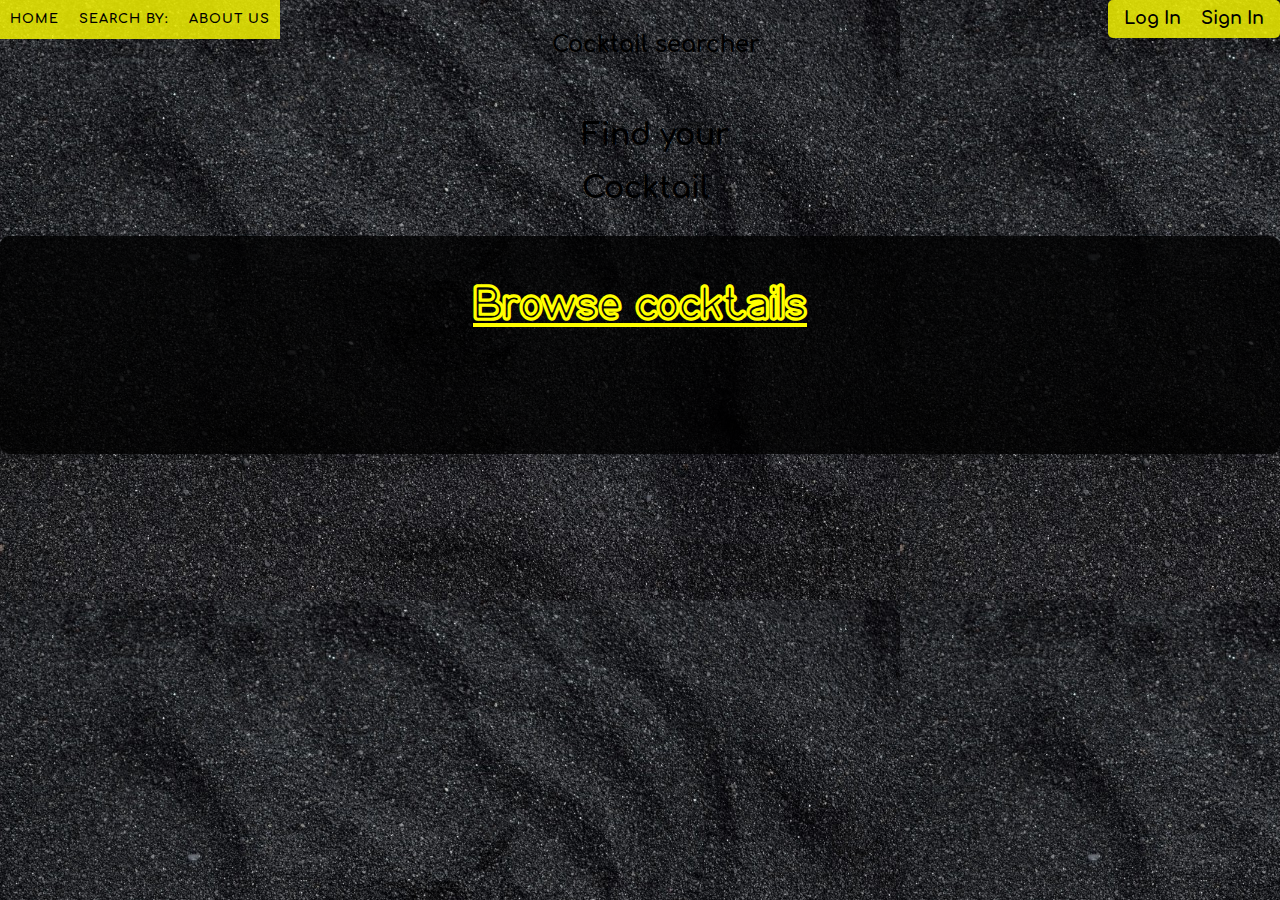
<file: dashboard 1.html>
<!DOCTYPE html>
<html lang="en">

<head>
    <meta charset="UTF-8">
    <meta name="viewport" content="width=device-width, initial-scale=1.0">
    <link rel="stylesheet" href="./css/dashboardStyle.css">
    <title>Dashboard 1</title>
</head>

<body>
    <header id="myHeader">
        <nav id="menu">
            <ul>
                <li><a href="index.html">Home</li></a>
                <li><a href="index.html">Search by:</a>
                    <ul>
                        <li><a id="a1" href="searchByCocktail.html">Cocktail name</li></a>
                        <li><a id="a2" href="searchBySpirit.html">Spirit</li></a>
                        <li><a id="a3" href="searchByIngredient.html">Ingredient</li></a>
                    </ul>
                </li>
                <li><a href="index.html">About us</li><a>
            </ul>
            <div id="centeredTitle">
                <h2 id="titleH2">Cocktail searcher</h2>
                <h1>
                    <b>
                        Find your
                        <br>
                        Cocktail
                    </b>
                </h1>
            </div>
            <div id="enter">
                <a href="logIn.html">Log In</a>
                <a href="signIn.html">Sign In</a>
            </div>
        </nav>
    </header>
    <main id="bg-color">
        <div class="container">
            <div class="center">
                <h1 id="browse-title">Browse cocktails
                    <br>
                    <br>
                </h1>
                <section class="cocktail-by-name">
                </section>
            </div>
        </div>
    </main>

    <script src="./scripts/theCocktailDBService.js"></script>
</body>

</html>
</file>
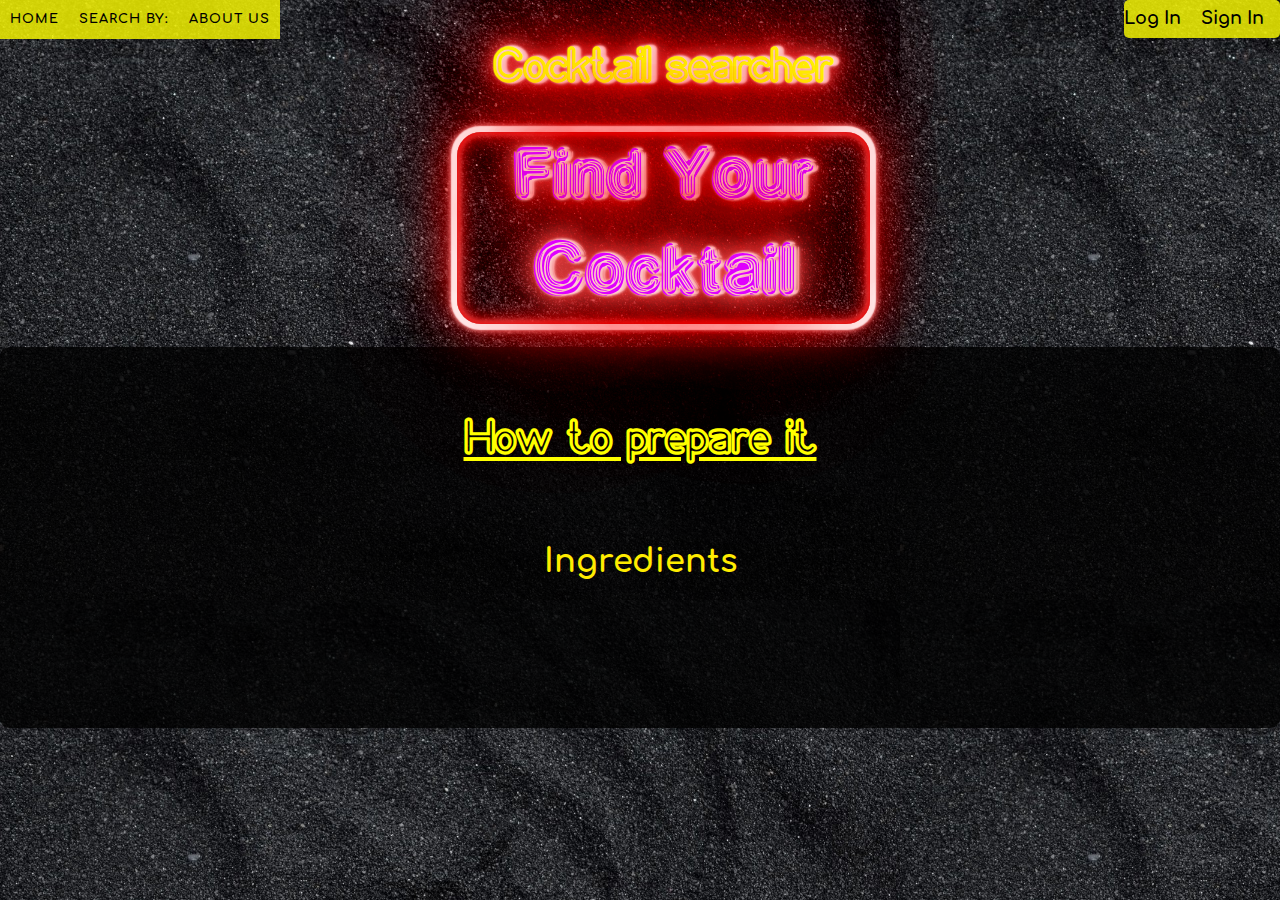
<file: dashboard1.html>
<!DOCTYPE html>
<html lang="en">

<head>
    <meta charset="UTF-8">
    <meta name="viewport" content="width=device-width, initial-scale=1.0">
    <link rel="stylesheet" href="./css/dashboardStyle.css">
    <title>Dashboard 1</title>
</head>

<body>
    <header id="myHeader">
        <nav id="menu">
            <ul>
                <li><a href="index.html">Home</li></a>
                <li><a href="index.html">Search by:</a>
                    <ul>
                        <li><a id="a1" href="searchByCocktail.html">Cocktail name</li></a>
                        <li><a id="a3" href="searchByIngredient.html">Ingredient</li></a>
                    </ul>
                </li>
                <li><a href="aboutUs.html">About us</a></li>
            </ul>
            <div id="centeredTitle">
                <h2 class="neon-text-2">Cocktail searcher</h2>
                <div class="wrapper-h1">
                    <div class="neon-wrapper">
                        <div class="neon-text">Find Your <br>Cocktail</div>
                    </div>
                </div>
            </div>
            <div id="enter">
                <a href="logIn.html">Log In</a>
                <a href="signIn.html">Sign In</a>
            </div>
        </nav>
    </header>
    <span id="separation-gap"></span>
    </header>
    <div class="bg-color">
        <div class="container">
            <div class="center">
                <br>
                <h1 id="browse-title">How to prepare it
                </h1>
                <div id="cocktail-by-name">
                    <div class="image-container">
                        <div class="center">
                            <div class="cocktail">
                            </div>
                            <div class="ingredients">
                                <h3>Ingredients</h3>
                                <ul>
                                </ul>
                            </div>
                        </div>
                        <div class="instructions">
                        </div>
                    </div>
                </div>
                <br>
                <br>
            </div>
        </div>
        <br>
        <br>
    </div>
    <script src="./scripts/dashboard.js"></script>
</body>

</html>
</file>
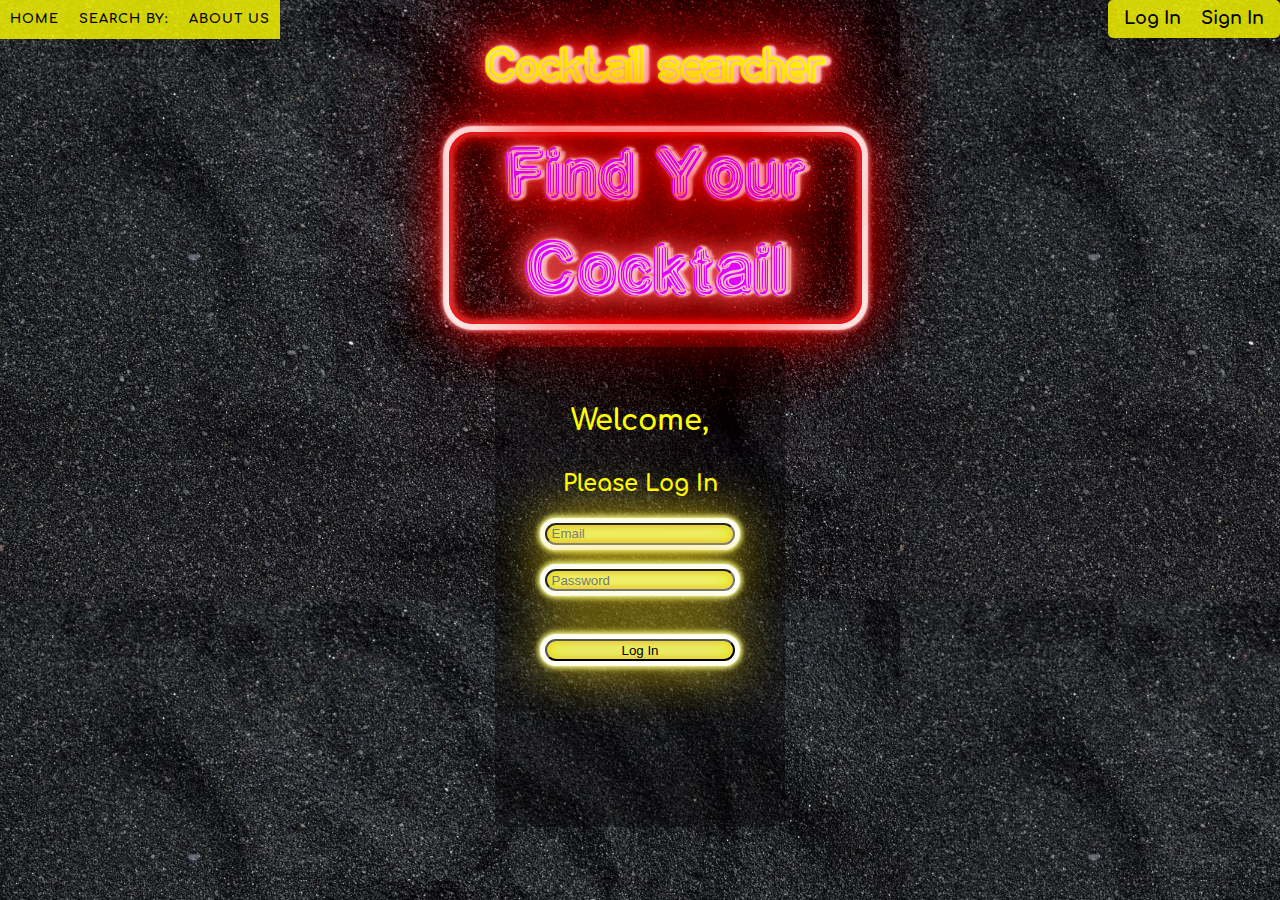
<file: logIn.html>
<!DOCTYPE html>
<html lang="en">

<head>
    <meta charset="UTF-8">
    <meta name="viewport" content="width=device-width, initial-scale=1.0">
    <title>Document</title>
    <link rel="stylesheet" href="./css/enter.css">
</head>

<body>
    <header id="myHeader">
        <nav id="menu">
            <ul>
                <li><a href="index.html">Home</li></a>
                <li><a href="index.html">Search by:</a>
                    <ul>
                        <li><a id="a1" href="searchByCocktail.html">Cocktail name</li></a>
                        <li><a id="a3" href="searchByIngredient.html">Ingredient</li></a>
                    </ul>
                </li>
                <li><a href="aboutUs.html">About us</a></li>
            </ul>
            <div id="centeredTitle">
                <h2 class="neon-text-2">Cocktail searcher</h2>
                <div class="wrapper-h1">
                    <div class="neon-wrapper">
                        <div class="neon-text">Find Your <br>Cocktail</div>
                    </div>
                </div>
            </div>
            <div id="enter">
                <a href="logIn.html">Log In</a>
                <a href="signIn.html">Sign In</a>
            </div>
        </nav>
    </header>
    <br>
    <main>
        <div class="signUpContainer">
            <section class="signup">
                <span>
                    <br>
                    <h2>Welcome, </h2>
                    <h3>Please Log In</h3>
                </span>
                <div class="form-wrapper">
                    <form class=signup-form action="">
                        <input type="email" id="email" placeholder="Email" />
                        <input type="password" id="password" placeholder="Password" />
                        <button type="submit" class="searchBtn" id="login-button">Log In</button>
                    </form>
                    <div class="message-container">
                    </div>
            </section>
        </div>
    </main>
    <script src="./scripts/logIn.js"></script>
    <script src="./scripts/theCocktailDB.js"></script>
</body>

</html>
</file>
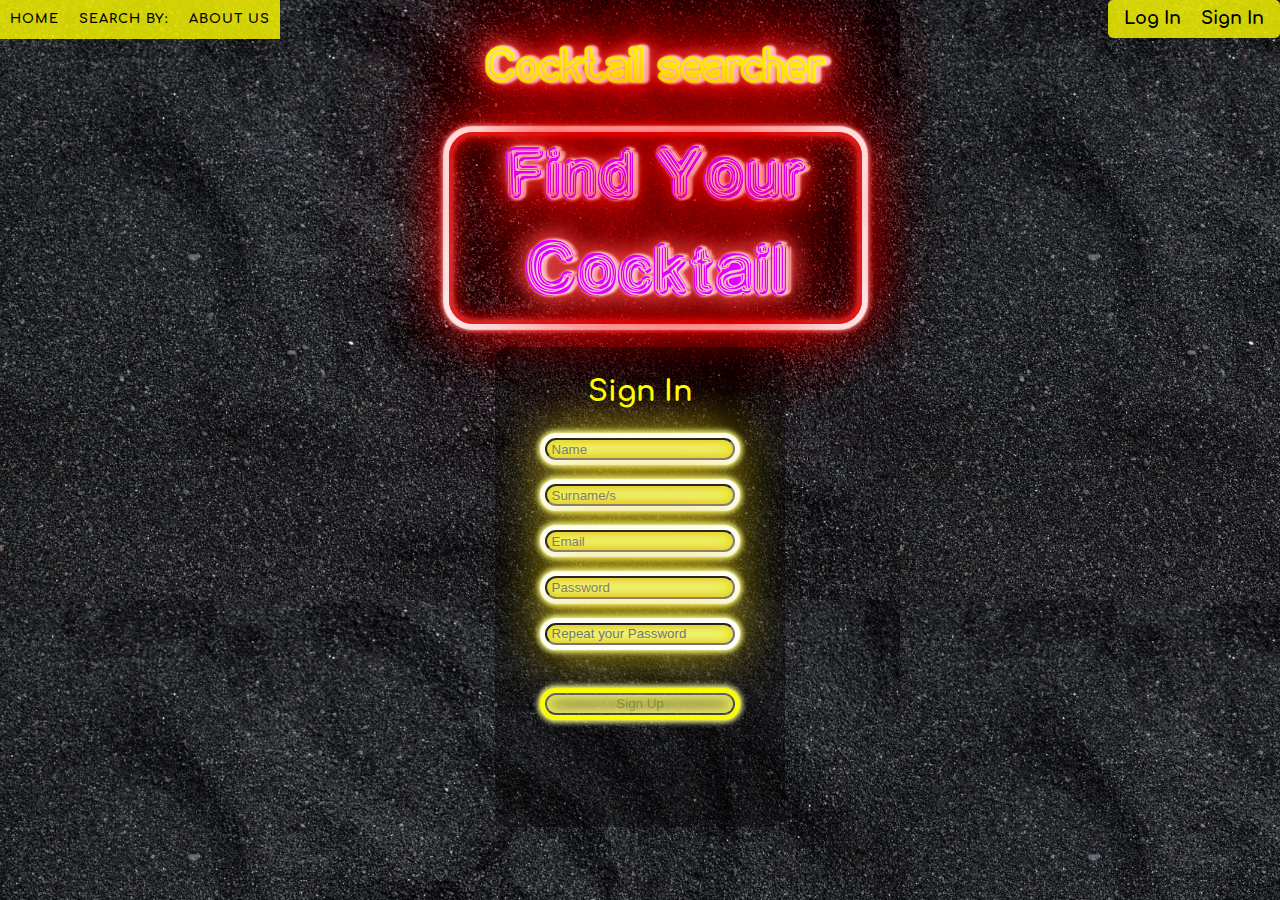
<file: signIn.html>
<!DOCTYPE html>
<html lang="en">

<head>
    <meta charset="UTF-8">
    <meta name="viewport" content="width=device-width, initial-scale=1.0">
    <title>Sign Up</title>
    <link rel="stylesheet" href="./css/enter.css">
</head>

<body>
    <header id="myHeader">
        <nav id="menu">
            <ul>
                <li><a href="index.html">Home</li></a>
                <li><a href="index.html">Search by:</a>
                    <ul>
                        <li><a id="a1" href="searchByCocktail.html">Cocktail name</li></a>
                        <li><a id="a3" href="searchByIngredient.html">Ingredient</li></a>
                    </ul>
                </li>
                <li><a href="aboutUs.html">About us</a></li>
            </ul>
            <div id="centeredTitle">
                <h2 class="neon-text-2">Cocktail searcher</h2>
                <div class="wrapper-h1">
                    <div class="neon-wrapper">
                        <div class="neon-text">Find Your <br>Cocktail</div>
                    </div>
                </div>
            </div>
            <div id="enter">
                <a href="logIn.html">Log In</a>
                <a href="signIn.html">Sign In</a>
            </div>
        </nav>
    </header>
    <br>
    <main>
        <div class="signUpContainer">
            <section class="signup">
                <h2>Sign In</h2>
                <div class="form-wrapper">
                    <form class=signup-form action="">
                        <input type="text" id="name" placeholder="Name" />
                        <input type="text" id="surname" placeholder="Surname/s" />
                        <input type="email" id="email" placeholder="Email" />
                        <input type="password" id="password" placeholder="Password" />
                        <input type="password" id="repeat-password" placeholder="Repeat your Password" />
                        <button type="submit" class="searchBtn" id="signup-button" disabled>Sign Up</button>
                    </form>
                    <div class="message-container">
                    </div>
            </section>
        </div>
    </main>
    <script src="./scripts/signUp.js"></script>
    <script src="./scripts/Users.js"></script>
    <script src="./scripts/theCocktailDB.js"></script>
    <script src="./scripts/Validator.js"></script>
</body>

</html>
</file>
<file: css/dashboardStyle.css>
@font-face {
    font-family: NeonDisco;
    src: url(./../assets/fonts/NeonDisco.ttf);
}

@font-face {
    font-family: "Neon Glow";
    src: url(./../assets/fonts/Neon\ Glow.ttf);
}

@font-face {
    font-family: "Comfortaa";
    src: url(./../assets/fonts/Comfortaa-VariableFont_wght.ttf);
}

* {
    outline: none;
    box-sizing: border-box;

}

html {
    font-family: "Comfortaa";

}

body {
    margin: 0;
    font-size: 15px;
    line-height: 1.5;
    background-image: url("../assets/img/dark-bg.png");
}

#menu ul {
    list-style: none;
    margin: 0;
    padding: 0;
    border-radius: 5px;
    font-weight: bolder;
}

#menu ul li {
    background-color: rgba(255, 255, 0, 0.8);
    position: relative;
    float: left;

}

#enter {
    padding-top: 0.3rem;
    height: 2.4rem;
}

#menu ul a {
    display: block;
    color: black;
    text-decoration: none;
    font-weight: bold;
    font-size: 0.8rem;
    padding: 10px;
    text-transform: uppercase;
    letter-spacing: 1px;
}

#menu ul ul {
    display: none;
    position: absolute;
    top: 100%;
    left: 0;
    padding: 0;
}

#menu ul ul li {
    float: none;
    width: 150px;
}

#menu ul ul a {
    line-height: 120%;
    padding: 10px 15px;
}

#menu ul li:hover>ul {
    display: block;
    background-color: rgba(255, 255, 0, 0.5);
}

#menu {
    display: flex;
    justify-content: space-between;
}

#menu #a1:hover,
#a2:hover,
#a3:hover {
    max-width: 85%;
    width: 100%;
    height: 2.8rem;
    background-color: rgba(255, 255, 0, 0.9);
    border-radius: 15px;
}

#enter {
    background-color: rgba(255, 255, 0, 0.8);
    border-radius: 5px;
}

#enter a {
    color: black;
    text-decoration: none;
    padding-right: 1rem;
    font-weight: 700;
    font-size: 1.1rem;
}

#separation-gap {
    padding: 1.5rem;
}

#centeredTitle {
    display: flex;
    flex-direction: column;
    align-items: center;
    line-height: 3.3rem;
    padding-right: 4.8rem;
}

.neon-text-2 {
    font-family: "Neon Glow";
    font-size: 3rem;
    text-align: center;
    color: yellow;
}

.neon-text {
    font-family: NeonDisco;
    font-size: 5rem;
    margin: 0;
    text-align: center;
    line-height: 6rem;
    color: #DF00FE;
}

.neon-text,
.neon-text-2 {
    text-shadow:
        .1vw 0vw .25vw #ffd8d8, .2vw 0vw .25vw #ffd8d8, .4vw 0vw .25vw #ffd8d8,
        .1vw 0vw 0vw #f25757, .2vw 0vw 0vw #f25757, .4vw 0vw 0vw #f25757,
        .1vw 0vw .1vw #f25757, .2vw 0vw .1vw #f25757, .4vw 0vw .1vw #f25757,
        .1vw 0vw 2vw #f25757, .2vw 0vw 2vw #f25757, .4vw 0vw 2vw #f25757,
        .1vw 0vw 1vw #e50b0b, .2vw 0vw 1vw #e50b0b, .4vw 0vw 5vw #e50b0b,
        .1vw 0vw 5vw #e50b0b, .2vw 0vw 20vw #e50b0b, .4vw 0vw 10vw #e50b0b,
        .1vw 0vw 10vw #e50b0b, .2vw 0vw 30vw #e50b0b, .4vw 0vw 10vw #e50b0b;
}

.neon-wrapper {
    box-shadow:
        0 0 0.1vw 0.4vw #fff7f7,
        0 0 0.4vw 0.6vw #e97272,
        0 0 4vw 0.4vw #e50b0b,
        inset 0 0 1.5vw 0.4vw #e50b0b,
        inset 0 0 0.4vw 0.2vw #e97272,
        inset 0 0 0.5vw 0.2vw #fff7f7;
    border-radius: 1.5rem;
}

.neon-text {
    padding: 0 3.5rem 0 3.5rem;
}

.centeredTitle {
    background-image: url(/assets/img/black-wall.png);
    background-size: auto 100%;
}

#b-header {
    background-color: black;
    color: yellow;
    padding-left: 1rem;
    border-radius: 5px;
}

#h2-style {
    font-family: Neon Glow;
    font-size: 2rem;
}

#a-container {
    font-size: 1.3rem;
}

#b-container p {
    margin-left: 2rem;
}

#bg-color {
    background: rgba(0, 0, 0, 0.8);
    border-radius: 9px;
}

#cocktail-by-name {
    display: flex;
    justify-content: flex-start;
}

#browse-title {
    font-family: "Neon Glow";
    font-size: 3rem;
    color: yellow;
    text-decoration: underline;
}

.bg-color {
    background: rgba(0, 0, 0, 0.8);
    border-radius: 9px;
}

#browse-title {
    font-family: "Neon Glow";
    font-size: 3rem;
    color: yellow;
    text-decoration: underline;
}

.center {
    display: flex;
    flex-direction: column;
    align-items: center;
}

#cocktail-by-name {
    display: flex;
    max-width: 100%;
    width: 90%;
    justify-content: center;
}

#cocktail-by-name img,
h3 {
    width: 250px;
    text-align: center;
    font-family: "Comfortaa";
    font-weight: bolder;
    font-size: 2rem;
    color: #ffec00;
}

.image-container>a {
    text-decoration: none;
    width: 1170px;
    padding-right: 15px;
    padding-left: 15px;
    margin-right: auto;
    margin-left: auto;
}

.center {
    text-align: center;
    padding-bottom: 10px;
}

table {
    border-collapse: collapse;
    border-spacing: 0;
}

.ingredients h3 {
    font-size: 2rem;
}

.ingredients li {
    color: white;
    font-size: 1.2rem
}

.ingredients ul {
    padding-left: 0;
}

.instructions {
    font-size: 1.1rem;
    color: white;
}
</file>
<file: css/enter.css>
@font-face {
    font-family: NeonDisco;
    src: url(./../assets/fonts/NeonDisco.ttf);
}

@font-face {
    font-family: "Neon Glow";
    src: url(./../assets/fonts/Neon\ Glow.ttf);
}

@font-face {
    font-family: "Comfortaa";
    src: url(./../assets/fonts/Comfortaa-VariableFont_wght.ttf);
}

* {
    outline: none;
    box-sizing: border-box;
}

html {

    font-family: "Comfortaa";
}

body {
    margin: 0;
    font-size: 15px;
    line-height: 1.5;
}

#menu ul {
    list-style: none;
    margin: 0;
    padding: 0;
}

#menu ul li {
    background-color: white;
    position: relative;
    float: left;
}

#enter {
    background-color: rgba(255, 255, 0, 0.5);
    padding-top: 0.3rem;
}

#menu ul a {
    display: block;
    color: black;
    text-decoration: none;
    font-weight: bold;
    font-size: 0.8rem;
    padding: 10px;
    text-transform: uppercase;
    letter-spacing: 1px;
}

#menu ul ul {
    display: none;
    position: absolute;
    top: 100%;
    left: 0;
    padding: 0;
}

#menu ul ul li {
    float: none;
    width: 150px;
}

#menu ul ul a {
    line-height: 120%;
    padding: 10px 15px;
}

#menu ul li:hover>ul {
    display: block;
}

#menu #a1:hover,
#a2:hover,
#a3:hover {
    max-width: 85%;
    width: 100%;
    height: 2.8rem;
    background-color: rgba(255, 255, 0, 0.5);
    border-radius: 15px;
}

#menu {
    display: flex;
    justify-content: space-between;
}

#enter {
    padding: 1rem 0 1rem 1rem;
}

#enter a {
    color: black;
    text-decoration: none;
    padding-right: 1rem;
    font-weight: 700;
    font-size: 1.3rem;
}

#separation-gap {
    padding: 1.5rem;
}

#centeredTitle {
    display: flex;
    flex-direction: column;
    align-items: center;
    line-height: 3.3rem;
}

#titleH2 {
    padding-top: 4rem;
    font-size: 2rem;
}

h1 {
    text-align: center;
}

h1 b {
    font-family: NeonDisco;
    font-size: 4rem;
    margin: 0;
}

@font-face {
    font-family: NeonDisco;
    src: url(/assets/fonts/NeonDisco.ttf);
}

@font-face {
    font-family: "Neon Glow";
    src: url(/assets/fonts/Neon\ Glow.ttf);
}

@font-face {
    font-family: "Comfortaa";
    src: url(/assets/fonts/Comfortaa-VariableFont_wght.ttf);
}

* {
    outline: none;
    box-sizing: border-box;

}

html {
    font-family: "Comfortaa";

}

body {
    margin: 0;
    font-size: 15px;
    line-height: 1.5;
    background-image: url("../assets/img/dark-bg.png");
}

#menu ul {
    list-style: none;
    margin: 0;
    padding: 0;
    border-radius: 5px;
    font-weight: bolder;
}

#menu ul li {
    background-color: rgba(255, 255, 0, 0.8);
    position: relative;
    float: left;

}

#enter {
    padding-top: 0.3rem;
    height: 2.4rem;
}

#menu ul a {
    display: block;
    color: black;
    text-decoration: none;
    font-weight: bold;
    font-size: 0.8rem;
    padding: 10px;
    text-transform: uppercase;
    letter-spacing: 1px;
}

#menu ul ul {
    display: none;
    position: absolute;
    top: 100%;
    left: 0;
    padding: 0;
}

#menu ul ul li {
    float: none;
    width: 150px;
}

#menu ul ul a {
    line-height: 120%;
    padding: 10px 15px;
}

#menu ul li:hover>ul {
    display: block;
    background-color: rgba(255, 255, 0, 0.5);
}

#menu {
    display: flex;
    justify-content: space-between;
}

#menu #a1:hover,
#a2:hover,
#a3:hover {
    max-width: 85%;
    width: 100%;
    height: 2.8rem;
    background-color: rgba(255, 255, 0, 0.9);
    border-radius: 15px;
}

#enter {
    background-color: rgba(255, 255, 0, 0.8);
    border-radius: 5px;
}

#enter a {
    color: black;
    text-decoration: none;
    padding-right: 1rem;
    font-weight: 700;
    font-size: 1.1rem;
}

#separation-gap {
    padding: 1.5rem;
}

#centeredTitle {
    display: flex;
    flex-direction: column;
    align-items: center;
    line-height: 3.3rem;
    padding-right: 4.8rem;
}

.neon-text-2 {
    font-family: "Neon Glow";
    font-size: 3rem;
    text-align: center;
    color: yellow;
}

.neon-text {
    font-family: NeonDisco;
    font-size: 5rem;
    margin: 0;
    text-align: center;
    line-height: 6rem;
    color: #DF00FE;
}

.neon-text,
.neon-text-2 {
    text-shadow:
        .1vw 0vw .25vw #ffd8d8, .2vw 0vw .25vw #ffd8d8, .4vw 0vw .25vw #ffd8d8,
        .1vw 0vw 0vw #f25757, .2vw 0vw 0vw #f25757, .4vw 0vw 0vw #f25757,
        .1vw 0vw .1vw #f25757, .2vw 0vw .1vw #f25757, .4vw 0vw .1vw #f25757,
        .1vw 0vw 2vw #f25757, .2vw 0vw 2vw #f25757, .4vw 0vw 2vw #f25757,
        .1vw 0vw 1vw #e50b0b, .2vw 0vw 1vw #e50b0b, .4vw 0vw 5vw #e50b0b,
        .1vw 0vw 5vw #e50b0b, .2vw 0vw 20vw #e50b0b, .4vw 0vw 10vw #e50b0b,
        .1vw 0vw 10vw #e50b0b, .2vw 0vw 30vw #e50b0b, .4vw 0vw 10vw #e50b0b;
}

.neon-wrapper {
    box-shadow:
        0 0 0.1vw 0.4vw #fff7f7,
        0 0 0.4vw 0.6vw #e97272,
        0 0 4vw 0.4vw #e50b0b,
        inset 0 0 1.5vw 0.4vw #e50b0b,
        inset 0 0 0.4vw 0.2vw #e97272,
        inset 0 0 0.5vw 0.2vw #fff7f7;
    border-radius: 1.5rem;
}

.neon-text {
    padding: 0 3.5rem 0 3.5rem;
}

.centeredTitle {
    background-image: url(/assets/img/black-wall.png);
    background-size: auto 100%;
}



main {
    height: 300px;
    margin-bottom: 3rem;
    display: flex;
    justify-content: center;
}

.signUpContainer {
    padding-bottom: 1rem;
    display: flex;
    flex-direction: column;
    text-align: center;
    padding-left: 3.1rem;
    padding-right: 3.1rem;
    font-weight: bolder;
    font-size: 1.2rem;
    color: yellow;
    height: 480px;
    background-color: rgba(0, 0, 0, 0.4);
    border-radius: 15px;
}

.signup form {
    margin: 0;
}

.form-wrapper {
    display: flex;
    justify-content: center;
    flex-direction: column;
    align-items: center;
}

.form-wrapper>form {
    display: flex;
    flex-direction: column;
    align-content: space-between;
    width: 100%;
    max-width: 360px;
}

.message-container {
    width: 100%;
    padding-top: 1rem;
    padding-left: 2.3rem;
    max-width: 800px;
    display: flex;
    justify-content: space-evenly;
}

.message-container p {
    background-color: var(--red-color);
    max-width: 480px;
    padding: 0.7rem;
    margin-right: 2rem;
    color: yellow;
    font-weight: bolder;
    font-family: Arial, Helvetica, sans-serif;
    font-size: 0.7rem;
    border-radius: 5px;
    box-shadow: 0 0 10px #fffb00;
    align-items: center;
}

.message-container p.correct-message {
    background-color: rgb(47, 164, 93);
    box-shadow: 0 0 10px #9cf13a;
    margin-right: 2rem;
}

#name,
#surname,
#email,
#password,
#repeat-password,
#login-button {
    margin-bottom: 1.5rem;
    padding: 0.1rem 0.3rem;
    box-shadow:
        0 0 0.1vw 0.4vw #fffff7,
        0 0 0.4vw 0.6vw #e7e972,
        0 0 4vw 0.4vw #e5c40b,
        inset 0 0 1.5vw 0.4vw #e7eb24,
        inset 0 0 0.4vw 0.2vw #e97272,
        inset 0 0 0.5vw 0.2vw #fff7f7;
    border-radius: 1.5rem;
}

.searchBtn {
    cursor: pointer;
    margin-top: 1.5rem;
    padding: 0.1rem 0.3rem;
    box-shadow:
        0 0 0.1vw 0.4vw #fcfc01,
        0 0 0.4vw 0.6vw #eef08a,
        inset 0 0 1.5vw 0.4vw #dada4a,
        inset 0 0 0.5vw 0.2vw #fff7f7;
    border-radius: 1.5rem;
}
</file>
